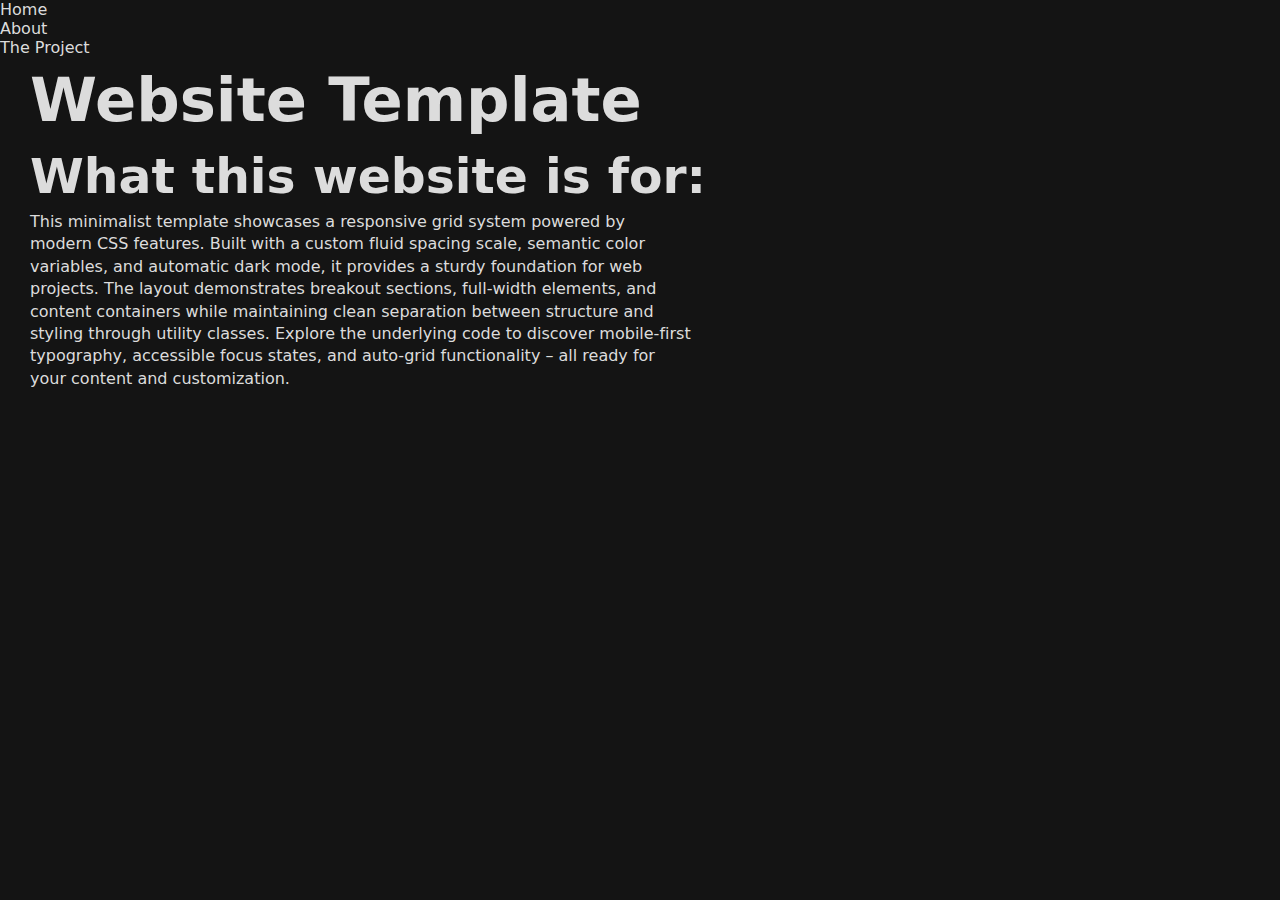
<file: pages/about.html>
<!DOCTYPE html>
<html lang="en">
<head>
    <meta charset="UTF-8">
    <meta name="viewport" content="width=device-width, initial-scale=1.0">
    <meta name="description" content="A website template made by Thomas Klooster to make developing small website easier and faster">

    <link rel="stylesheet" href="../styles/index.css" defer>
    <!-- <script src="../scripts/main.js" defer></script> -->
     
    <title>Test</title>
</head>
<body class="dark-mode">
    <section class="grid-layout">
        <nav class="full-width">
            <ul>
                <li><a href="index.html" class=""> Home</a></li>
                <li><a href="#" class=""> About </a></li>
                <li><a href="project.html" class=""> The Project </a></li>
            </ul>
        </nav>
    </section>
    <section class="grid-layout">
        <h1>Website Template</h1>
        <h2>What this website is for:</h2>
        <p>
            This minimalist template showcases a responsive grid system powered by modern CSS features. Built with a custom fluid spacing scale, semantic color variables, and automatic dark mode, it provides a sturdy foundation for web projects. The layout demonstrates breakout sections, full-width elements, and content containers while maintaining clean separation between structure and styling through utility classes. Explore the underlying code to discover mobile-first typography, accessible focus states, and auto-grid functionality – all ready for your content and customization.
        </p>
    </section>
</body>
</html>
</file>
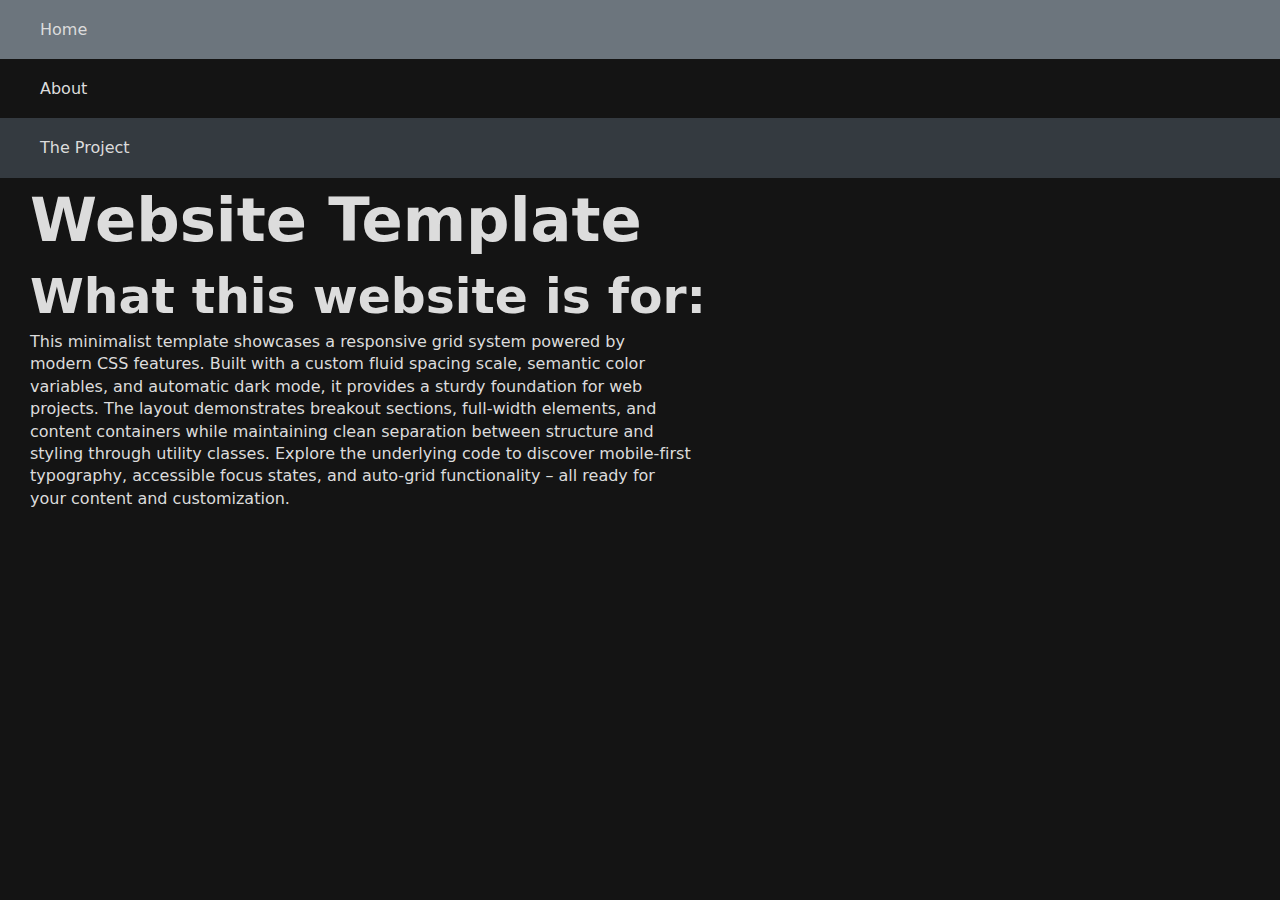
<file: pages/project.html>
<!DOCTYPE html>
<html lang="en">
<head>
    <meta charset="UTF-8">
    <meta name="viewport" content="width=device-width, initial-scale=1.0">
    <meta name="description" content="A website template made by Thomas Klooster to make developing small website easier and faster">

    <link rel="stylesheet" href="../styles/index.css" defer>
    <!-- <script src="../scripts/main.js" defer></script> -->
     
    <title>Test</title>
</head>
<body class="dark-mode">
    <section class="grid-layout">
        <nav class="full-width">
            <ul class="navigation-bar__item-list">
                <li class="navigation-bar__item"><a href="index.html" class="navigation-bar__link"> Home</a></li>
                <li class="navigation-bar__item"><a href="about.html" class="navigation-bar__link"> About </a></li>
                <li class="navigation-bar__item"><a href="#" class="navigation-bar__link"> The Project </a></li>
            </ul>
        </nav>
    </section>
    <section class="grid-layout">
        <h1>Website Template</h1>
        <h2>What this website is for:</h2>
        <p>
            This minimalist template showcases a responsive grid system powered by modern CSS features. Built with a custom fluid spacing scale, semantic color variables, and automatic dark mode, it provides a sturdy foundation for web projects. The layout demonstrates breakout sections, full-width elements, and content containers while maintaining clean separation between structure and styling through utility classes. Explore the underlying code to discover mobile-first typography, accessible focus states, and auto-grid functionality – all ready for your content and customization.
        </p>
    </section>
</body>
</html>
</file>
<file: styles/index.css>
@layer reset, global, utils;

@layer reset {
    
    *,
    *::before,
    *::after {
        box-sizing: border-box;
        margin: 0;
        padding: 0;
    }
    
    html {
        -webkit-text-size-adjust: 100%;
        -moz-text-size-adjust: none;
        text-size-adjust: none;
        line-height: 1.2;
        height: 100%;

        -webkit-tap-highlight-color: transparent;

        interpolate-size: allow-keywords;
    }

    body {
        width: 100vw;
        min-height: 100vh;
        min-height: 100dvh;

        text-rendering:optimizeSpeed;
        -webkit-font-smoothing: antialiased;
        overflow-x: hidden;
    }

    :is(ul, ol) {
        list-style: none;
        margin: 0;
        padding: 0;
    }
    
    @media (prefers-reduced-motion: no-preference) {
        :has(:target) {
            scroll-behavior: smooth;
            scroll-padding-block-start: 2em;
        }
    }
    @media (prefers-reduced-motion: reduce) {
        *,
        ::before,
        ::after {
          animation-duration: 0.01ms !important;
          animation-iteration-count: 1 !important;
          transition-duration: 0.01ms !important;
          scroll-behavior: auto !important;
        }
      }
    
    img,
    picture,
    video,
    canvas,
    svg {
      display: block;
      max-width: 100%;
      height: auto;

      user-select: none;
      -moz-user-select: none;
      -webkit-user-select: none;
    }

    img {
        display: block;
        max-width: 100%;
        height: auto;

        object-fit: cover;
        object-position: center;
        aspect-ratio: attr(width) / attr(height);

        font-style: italic;

        background-repeat: no-repeat;
        background-size: cover;
        background-color: var(--clr-gray);

        shape-margin: 1rem;
    }

    a,
    button {
        text-decoration: none;
        color: inherit;
        cursor: pointer;
        touch-action: manipulation;
    }

    input,
    button,
    textarea,
    select {
        border: none;
        outline: none;
    }

    [hidden] {
        display: none !important;
    }
    :focus-visible {
        outline: .2rem solid var(--clr-text);
        outline-offset: 0.25em;
    }
}

@layer global {

    :root {
        /* colors */
        --clr-bg: rgb(250, 250, 255);
        --clr-text: rgb(30, 30, 30);

        --clr-nav-bg: rgb(250, 250, 255);
        --clr-nav-text: rgb(30, 30, 30);
        --clr-nav-border:rgb(255, 255, 255);
    
        --clr-blue: #007BFF;
        --clr-cyan: #17A2B8;
        --clr-green: #28A745;
        --clr-yellow: #FFC107;
        --clr-red: #DC3545;
        --clr-dark: #343A40;
        --clr-gray: #6C757D;
        --clr-light: #EEEEEE;
        --clr-white: #FFFFFF;
    
    
        /* fonts */
        --font-size-base:16px;
        --font-family: system-ui, -apple-system, BlinkMacSystemFont, 'Segoe UI', Roboto, Oxygen, Ubuntu, Cantarell, 'Open Sans', 'Helvetica Neue', sans-serif;
        --font-size-200: clamp(0.78rem, 0.775rem + 0.0325vw, 0.8rem);
        --font-size-300: clamp(0.9375rem, 0.915rem + 0.110vw, 1rem);
        --font-size-400: clamp(1.125rem, 1.080rem + 0.215vw, 1.25rem);
        --font-size-500: clamp(1.35rem, 1.275rem + 0.370vw, 1.55rem);
        --font-size-600: clamp(1.62rem, 1.500rem + 0.580vw, 1.95rem);
        --font-size-700: clamp(1.95rem, 1.775rem + 0.865vw, 2.45rem);
        --font-size-800: clamp(2.33rem, 2.080rem + 1.250vw, 3.05rem);
        --font-size-900: clamp(2.80rem, 2.445rem + 1.765vw, 3.80rem);
    
        --line-height-200: clamp(1.092rem, 1.085rem + 0.0455vw, 1.12rem);
        --line-height-300: clamp(1.3125rem, 1.282rem + 0.154vw, 1.4rem);
        --line-height-400: clamp(1.575rem, 1.44rem + 0.301vw, 1.75rem);
        --line-height-500: clamp(1.89rem, 1.725rem + 0.518vw, 2.17rem);
        --line-height-600: clamp(2.26rem, 2.100rem + 0.812vw, 2.73rem);
        --line-height-700: clamp(2.73rem, 2.485rem + 1.215vw, 3.43rem);
        --line-height-800: clamp(3.26rem, 2.915rem + 1.750vw, 4.27rem);
        --line-height-900: clamp(3.92rem, 3.57rem + 2.475vw, 5.32rem);
    
        /* spacing */
        --space-3xs: clamp(0.3125rem, 0.3125rem + 0vw, 0.3125rem);
        --space-2xs: clamp(0.5625rem, 0.5408rem + 0.1087vw, 0.625rem);
        --space-xs: clamp(0.875rem, 0.8533rem + 0.1087vw, 0.9375rem);
        --space-s: clamp(1.125rem, 1.0815rem + 0.2174vw, 1.25rem);
        --space-m: clamp(1.6875rem, 1.6223rem + 0.3261vw, 1.875rem);
        --space-l: clamp(2.25rem, 2.163rem + 0.4348vw, 2.5rem);
        --space-xl: clamp(3.375rem, 3.2446rem + 0.6522vw, 3.75rem);
        --space-2xl: clamp(4.5rem, 4.3261rem + 0.8696vw, 5rem);
        --space-3xl: clamp(6.75rem, 6.4891rem + 1.3043vw, 7.5rem);
    }
    
    .dark-mode {
        /* colors */
        --clr-bg: rgb(20, 20, 20);
        --clr-text: rgb(220, 220, 220);

        /* navigation bar */
        --clr-nav-bg: rgb(20, 20, 20);
        --clr-nav-text: rgb(220, 220, 220);
        --clr-nav-border: rgb(100, 100, 100);
    }
        
    body {
        background-color: var(--clr-bg);
        color: var(--clr-text);
            
        font-family: var(--font-family);
        font-size: var(--font-size-base);
    }

    h1, h2, h3, h4, h5, h6 { text-wrap: balance; }
    h1 { font-size: var(--font-size-900); line-height: var(--line-height-900); }
    h2 { font-size: var(--font-size-800); line-height: var(--line-height-800); }
    h3 { font-size: var(--font-size-700); line-height: var(--line-height-700); }
    h4 { font-size: var(--font-size-600); line-height: var(--line-height-600); }
    h5 { font-size: var(--font-size-500); line-height: var(--line-height-500); }
    h6 { font-size: var(--font-size-400); line-height: var(--line-height-400); }
    p { font-size: var(--font-size-300);  line-height: var(--line-height-300); text-wrap: pretty; max-width: 65ch;}
    sub { font-size: var(--font-size-200);line-height: var(--line-height-200); }

    /* NAV styling start */

    /* currently working on this, fix dark/lightmode styling by giving custom properties to the accent colors instead of preset colors */

    .navigation-bar {
        font-size: var(--font-size-400);

        background: var(--clr-nav-bg);
        color: var(--clr-nav-text);

        border-bottom: 1px solid var(--clr-nav-border);
    }

    .navigation-bar__items {
        display: flex;
        justify-content: end;
        align-items: center;
        gap: var(--space-s);
        padding-inline: var(--space-s);
    }

    .navigation-bar__item {
        padding: var(--space-s);
        
        &:hover {
            background-color: var(--clr-gray);
        }
    }

    .navigation-bar__link {
        padding: var(--space-s);
    }

    .navigation-bar__item:has(a[href="#"]) {
        background-color: var(--clr-dark);
    }

    /* NAV styling end */
}


@layer utils {

    .grid-layout {
        --content-max-width: 93.75rem;
        --breakout-max-width: 106.25rem;
        --full-width-max-width: 120rem;
    
        --content-size: min(100% - (var(--space-m) * 2), var(--content-max-width));
        --breakout-size: minmax(var(--space-xs), calc((var(--breakout-max-width) - var(--content-max-width)) / 2));
        --full-width-size: minmax(calc(var(--space-m) - var(--space-xs)), calc((var(--full-width-max-width) - var(--breakout-max-width)) / 2));
        --max-width-size: minmax(0, calc(var(--max-width) - (var(--full-width-size) * 2) - (var(--breakout-size) * 2)));
    
        display: grid;
        justify-content: center;
        grid-template-columns:
        [max-width-start] 1fr
        [full-width-start] var(--full-width-size)
        [breakout-start] var(--breakout-size)
        [content-start] var(--content-size) [content-end]
        var(--breakout-size) [breakout-end]
        var(--full-width-size) [full-width-end]
        1fr [max-width-end];
    
        & > .breakout { grid-column: breakout; }
        & > .full-width { grid-column: full-width; }
        & > .max-width { grid-column: max-width;}
    }
    .grid-layout > :not(.breakout, .full-width, .max-width),
    .full-width > :not(.breakout, .full-width, .max-width) {
        grid-column: content;
    }
    
    .bg-blue{ background-color: var(--clr-blue); color: var(--clr-white); }
    .bg-cyan{ background-color: var(--clr-cyan); color: var(--clr-white); }
    .bg-green{ background-color: var(--clr-green); color: var(--clr-white); }
    .bg-yellow{ background-color: var(--clr-yellow); color: var(--clr-dark); }
    .bg-red{ background-color: var(--clr-red); color: var(--clr-white); }
    .bg-dark{ background-color: var(--clr-dark); color: var(--clr-white); }
    .bg-gray{ background-color: var(--clr-gray); color: var(--clr-white); }
    .bg-light{ background-color: var(--clr-light); color: var(--clr-dark); }
    .bg-white{ background-color: var(--clr-white); color: var(--clr-dark); }
}
</file>
